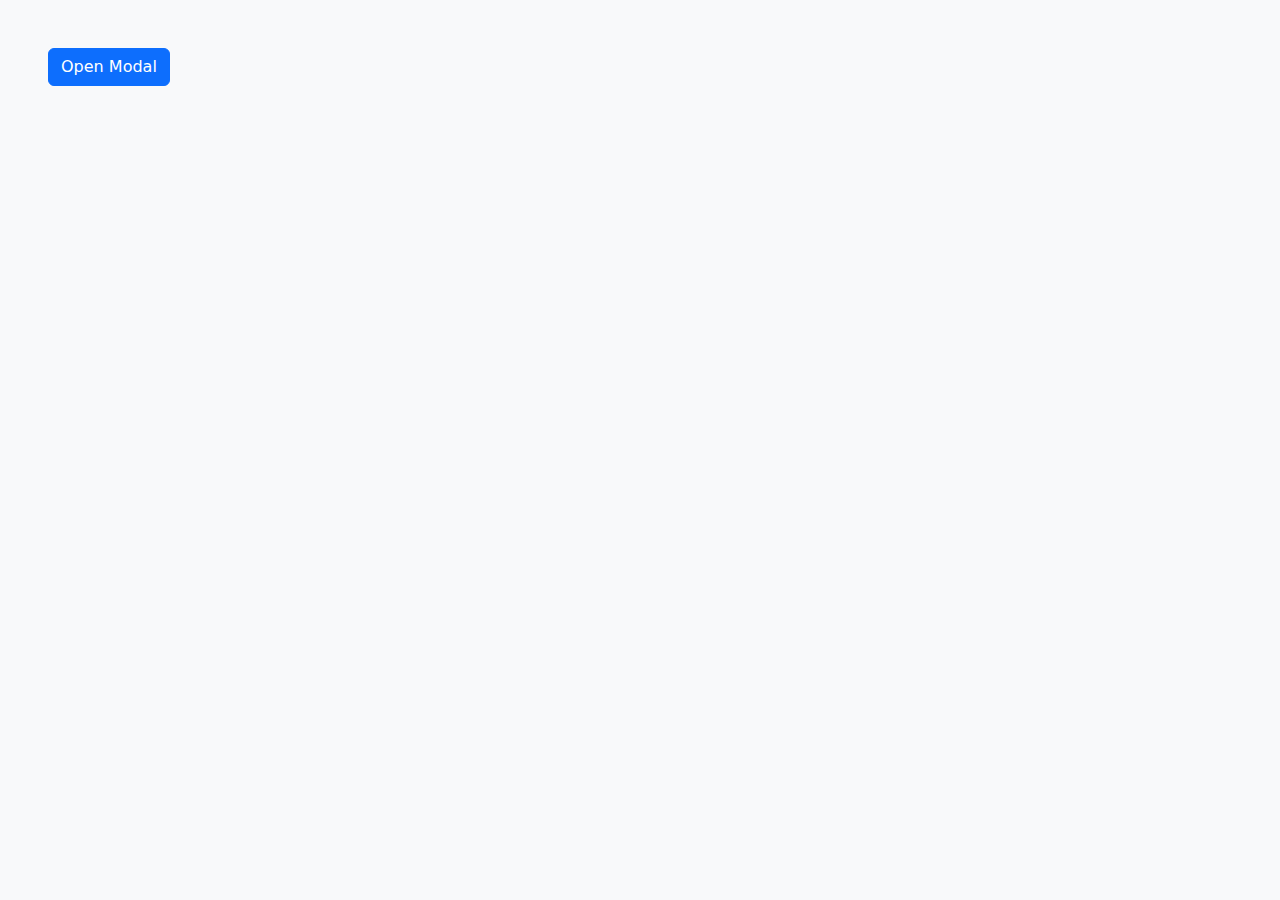
<file: modal.html>
<!DOCTYPE html>
<html lang="en">

<head>
  <meta charset="UTF-8" />
  <meta name="viewport" content="width=device-width, initial-scale=1.0" />
  <title>Full Modal With Steps</title>

  <!-- Bootstrap CSS -->
  <link href="https://cdn.jsdelivr.net/npm/bootstrap@5.3.2/dist/css/bootstrap.min.css" rel="stylesheet">

  <!-- Font Awesome -->
  <link rel="stylesheet" href="https://cdnjs.cloudflare.com/ajax/libs/font-awesome/6.5.0/css/all.min.css">
<style>
    .stepper {
      display: flex;
      justify-content: space-around;
      /* margin-bottom: 6px; */
      border-bottom: 1px solid #dee2e6;
      overflow-x: auto;
      scroll-behavior: smooth;
    }

    /* Chrome, Edge, Safari */
    .stepper::-webkit-scrollbar {
      height: 0;
    }

    .stepper::-webkit-scrollbar-track {
      background: transparent;
    }

    .stepper::-webkit-scrollbar-thumb {
      background: rgb(175, 174, 175);
      border-radius: 10px;
    }

    /* Hide scrollbar arrows (start/end buttons) */
    .stepper::-webkit-scrollbar-button {
      display: none;
      width: 0;
      height: 0;
    }

    .stepper::-webkit-scrollbar-thumb:hover {
      background: rgb(145, 144, 145);
    }



    .stepper .step {
      padding: 10px 25px;
      cursor: pointer;
      position: relative;
      font-weight: 500;
      color: #6c757d;
      transition: color 0.3s ease;
      display: flex;
      align-items: center;
      gap: 8px;
      white-space: nowrap;
    }

    .step.active {
      color: rgb(168, 108, 168);
      border-bottom: 3px solid rgb(168, 108, 168);
    }

    .color-main {
      color: rgb(168, 108, 168);
    }

    .step i {
      font-size: 16px;
    }

    .step-content {
      padding: 16px;
      /* padding: 30px;
      border-radius: 8px;
      box-shadow: 0 1px 6px rgba(0, 0, 0, 0.1); */
    }

    textarea {
      resize: none;
    }

    .btn-next,
    .btn-prev {
      min-width: 120px;
      text-transform: uppercase;
    }

    .btn-next {
      background-color: rgb(168, 108, 168);
      border-color: rgb(168, 108, 168);
    }

    .btn-next:hover {
      background-color: rgb(168, 108, 168);
      border-color: rgb(168, 108, 168);
    }

    .btn-next:focus {
      background-color: rgb(168, 108, 168);
      border-color: rgb(168, 108, 168);
    }

    .btn-next,
    .btn-next:hover,
    .btn-next:focus,
    .btn-next.active,
    .btn-next.show,
    .btn-check:checked+.btn-next,
    .btn-next:active {
      background-color: rgb(168, 108, 168) !important;
      border-color: rgb(168, 108, 168) !important;
      color: white;
    }

    .btn-prev {
      color: rgb(168, 108, 168);
      border: 2px solid rgb(168, 108, 168);
      background: transparent !important;
    }

    .btn-prev:hover {
      color: white !important;
      border: 2px solid rgb(168, 108, 168) !important;
      background: rgb(168, 108, 168) !important;
    }



    .btn-prev,
    .btn-prev:focus,
    .btn-prev.active,
    .btn-prev.show,
    .btn-check:checked+.btn-prev,
    .btn-prev:active {
      color: rgb(168, 108, 168) !important;
      border: 2px solid rgb(168, 108, 168) !important;
    }


    .btn i {
      margin-right: 6px;
    }

    .bg-gray {
      background-color: #f3f4f5;
      font-weight: 600;
    }

    .suggestionBtn {
      background-color: rgb(82, 133, 82);
      color: white;
      border: none;
      border-radius: 6px;
      padding: 4px 8px;
      font-size: 12px;
    }


    .border-bottom {
      border-bottom: 2px solid black;
      padding-bottom: 10px;
    }

    .astrk {
      font-size: 18px;
    }

    .mainBtnOutline {
      color: rgb(168, 108, 168);
      border: 2px solid rgb(168, 108, 168);
      padding: 6px 16px;
      background: transparent;
      font-weight: 600;
      border-radius: 6px;
      text-transform: uppercase;
      font-size: 12px !important;
    }

    .mainBtnOutline:hover {
      border: 2px solid rgb(168, 108, 168);
      background: rgb(168, 108, 168);
      color: white;
    }

    .exitBtnOutline {
      color: red;
      border: 2px solid red;
      padding: 6px 16px;
      font-weight: 600;
      background: transparent;
      border-radius: 6px;
      text-transform: uppercase;
      font-size: 12px !important;

    }

    .exitBtnOutline:hover {
      border: 2px solid red;
      background: red;
      color: white;
    }

    .previewBtn {
      text-transform: uppercase;
      background-color: darkblue;
      border-color: darkblue;
      font-size: 14px;
      color: white;
      padding: 8px 12px;
      white-space: nowrap;
    }

    .previewBtn:hover {
      background-color: darkblue;
      border-color: darkblue;
      color: white;
    }

    input,
    textarea,
    select {
      font-size: 14px !important;
    }

    .form-check-input:checked {
      background-color: darkblue !important;
      border-color: darkblue !important;
    }

    .form-select:focus {
      border-color: darkblue !important;
      outline: 0 !important;
      box-shadow: 0 0 0 .25rem rgba(13, 110, 253, .25) !important;
    }

    input:focus {
      border-color: darkblue !important;
      outline: 0 !important;
      box-shadow: 0 0 0 .25rem rgba(13, 110, 253, .25) !important;
    }

    textarea:focus {
      border-color: darkblue !important;
      outline: 0 !important;
      box-shadow: 0 0 0 .25rem rgba(13, 110, 253, .25) !important;
    }

    .rdo {
      display: flex;
      align-items: center;
      justify-content: center;
      gap: 6px;
    }

    .termsheading {
      font-size: 18px;
    }

    .popover {
      max-width: 400px;
      /* keep it readable */
      font-size: 0.875rem;
    }

    .popover-header {
      color: #000;
      font-weight: 600;
      background-color: rgba(186, 255, 255, 0.438);
    }

    .popover-body {
      color: #495057;
      background-color: rgba(186, 255, 255, 0.438);
    }
     /* Chrome, Edge, Safari */
    .step-content::-webkit-scrollbar {
      width: 0;
    }

    .step-content::-webkit-scrollbar-track {
      background: transparent;
    }

    .step-content::-webkit-scrollbar-thumb {
      background: rgb(175, 174, 175);
      border-radius: 10px;
    }

    /* Hide scrollbar arrows (start/end buttons) */
    .step-content::-webkit-scrollbar-button {
      display: none;
      width: 0;
      height: 0;
    }

    .step-content::-webkit-scrollbar-thumb:hover {
      background: rgb(145, 144, 145);
    }
    .modalDialog.modal-full-width {
        border-radius: 6px;
      max-width: 90vw;
      width: 90vw;
      margin: 0 auto;
    }

    .modalContentForm {
   border-radius: 6px;
      height: 100%;
    }

    .step-content {
      max-height: 70vh !important;
      height: 65vh !important;
      overflow-y: auto !important;
    }
    
  </style>
</head>

<body class="bg-light p-5">

  <!-- Trigger -->
  <button class="btn btn-primary" data-bs-toggle="modal" data-bs-target="#registrationModal">
    Open Modal
  </button>

  <!-- Modal -->
  <div class="modal fade" id="registrationModal" tabindex="-1">
    <div class="modal-dialog modalDialog modal-dialog-centered modal-full-width">
      <div class="modal-content modalContentForm">

        <!-- Header -->
        <div class="modal-header px-4 py-3">
            <h3 class="text-center  fw-bold">10DLC/A2P Registration Form</h3>
          <button type="button" class="btn-close" data-bs-dismiss="modal"></button>
        </div>

        <!-- Body -->
        <div class="modal-body ModalBodyForm px-4 py-2" >
<div class="container-fluid stepperForm">
  

    <!-- Form Wrapper -->
    <form id="registrationForm" action="#" method="post">

      <!-- Stepper Navigation -->
      <div class="stepper">
        <div class="step active" data-step="1">1. Campaign Details</div>
        <div class="step" data-step="2">2. Sample Messages</div>
        <div class="step" data-step="3">3. End-User Consent</div>
        <div class="step" data-step="4">4. General Information</div>
        <div class="step" data-step="5"> 5. Business Information</div>
        <div class="step" data-step="6"> 6. Point Of Contact</div>
        <div class="step" data-step="7"> 7. Terms & Privacy Policy</div>
      </div>

      <!-- Step 1 -->
      <div id="step-1" class="step-content">
        <h5 class="fw-semibold  border-bottom"> A2P/10DLC Registration
          - Campaign Details</h5>
        <!-- <div class="text-danger bg-gray p-2 mt-3"><i class="fa-solid fa-triangle-exclamation"></i> This campaign was
          rejected
          upon review</div> -->

        <div class="mt-2"><strong>Read before answering questions:</strong>
          <p>Before the phone companies are willing to approve your
            messaging campaigns they need to review some examples of the types of messages you intend to send. Complete
            the info below.</p>
        </div>

        <div class="row">
          <div class="col-md-9">
            <!-- Brand and Campaign Details Section -->
            <div class="mb-4 border rounded p-3 bg-light">
              <label class="fw-semibold mb-2">Brand and Campaign Details</label>
              <p class="mb-3"><small>The fees associated with registration are displayed below.</small></p>

              <div class="row g-3">
                <!-- Low Volume Brand Registration -->
                <div class="col-md-6">
                  <div class="border rounded p-3 bg-white h-100">
                    <h6 class="fw-bold mb-2">Low Volume Brand Registration</h6>
                    <p class="mb-1 fs-5 fw-semibold">$4.00 <small>- One Time</small></p>
                    <ul class="list-unstyled mt-2 mb-0">
                      <li class="d-flex align-items-center mb-1">
                        <i class="fa-solid fa-check text-success me-2"></i>
                        <span>EIN required for registration</span>
                      </li>
                      <li class="d-flex align-items-center">
                        <i class="fa-solid fa-check text-success me-2"></i>
                        <span>More than 1 phone number allowed</span>
                      </li>
                    </ul>
                  </div>
                </div>

                <!-- Low Volume Campaign Registration -->
                <div class="col-md-6">
                  <div class="border rounded p-3 bg-white h-100">
                    <h6 class="fw-bold mb-2">Low Volume Campaign Registration</h6>
                    <p class="mb-1 fs-5 fw-semibold">$15.00 <small>- One Time</small></p>
                    <ul class="list-unstyled mt-2 mb-0">
                      <li class="d-flex align-items-center mb-1">
                        <i class="fa-solid fa-check text-success me-2"></i>
                        <span>Increased delivery rate</span>
                      </li>
                      <li class="d-flex align-items-center">
                        <i class="fa-solid fa-check text-success me-2"></i>
                        <span>Send up to 6,000 segments per day</span>
                      </li>
                    </ul>
                  </div>
                </div>
              </div>

              <p class="mt-3 mb-0">
                <small class="text-muted">
                  * These fees are paid directly to the phone companies and exist regardless of the texting platform you
                  use.<br>
                  * The phone companies also charge campaign fees up to $12/mo in accordance with TCR rules.
                </small>
              </p>
            </div>
            <div class="mb-3">
              <div class="d-flex justify-content-between align-items-center">
                <label class="form-label fw-semibold">Campaign Use Case <span class="text-danger astrk">*</span></label>
                <a href="#" class="color-main">Learn More</a>

              </div>
              <select name="campaignUseCase" class="form-select" required>
                <option selected>Sole Proprietor</option>
                <option>Marketing</option>
                <option>Customer Care</option>
                <option>Notifications</option>
              </select>
            </div>

            <div class="mb-3">
              <div class="d-flex justify-content-between align-items-center">
                <label class="form-label fw-semibold">Campaign Use Case Description <span
                    class="text-danger astrk">*</span></label>
                <!-- <button class="suggestionBtn mb-2" disabled>Suggestions</button> -->

              </div>
              <textarea
                placeholder="We use this campaign to reach out to clients that have signed up on our website crownhomesre.com and have opted in to receive a call, text or email. We're reaching out regarding an inquiry of their home's value, only if opted in."
                name="campaignDescription" class="form-control" rows="8" required></textarea>
              <small class="text-muted">Min length: 40 characters. Max length: 4096 characters.</small>
            </div>


          </div>
        </div>
        <!-- <div class="d-flex justify-content-end">
          <button type="button" class="btn btn-primary btn-next"><i class="fa-solid fa-arrow-right"></i>Next</button>
        </div> -->
      </div>

      <!-- Step 2 -->
      <div id="step-2" class="step-content d-none">
        <div class="d-flex justify-content-between align-items-center border-bottom">
          <h5 class="fw-semibold  "> A2P/10DLC Registration - Sample Messages</h5>
          <div class="d-flex  gap-3 align-items-center">
            <button type="button" class="btn btn-sm btn-outline-secondary"  data-bs-toggle="popover" data-bs-html="true"
              data-bs-trigger="hover focus active" title="Notes:"
              data-bs-content='To be in compliance with A2P/10DLC the first message you send a contact must include <strong>sender identification</strong> and <strong>opt-out language</strong>.<br><br>
<strong>Sender identification</strong> identifies who you are and the name of your company. This will appear at the beginning of your message.<br><br>
<strong>Opt-out language</strong> is text you add to the end of your message that tells contacts how to unsubscribe from further texts.<br><br>
<strong>If this is missing your registration will get rejected! To ensure compliance we&#39;ll automatically add these required elements to the sample messages you provide.</strong><br><br>
**If your messages include an embedded link or phone number be sure to check the appropriate boxes. DO NOT use link shorteners.'>
              <i class="fa-solid fa-circle-info"></i> Notes
            </button>

            <!-- <button class="mainBtnOutline uppercase">Access Help Guide</button>
            <button class="exitBtnOutline uppercase">Exit</button> -->
          </div>
        </div>
        <!-- <div class="text-danger bg-gray p-2 mt-3"><i class="fa-solid fa-triangle-exclamation"></i> This campaign was
          rejected
          upon review</div> -->





        <div class="mt-4"><strong>Read before answering questions:</strong>
          <p>Before the phone companies are willing to approve your
            messaging campaigns they need to review some examples of the types of messages you intend to send. Complete
            the info below.</p>
        </div>

        <div class="row">
          <div class="col-md-9">
            <div class="mb-4">
              <div class="d-flex justify-content-between align-items-center">
                <label class="form-label fw-semibold">Sample message #1: (provide an example below)</label>
                <!-- <button class="suggestionBtn" disabled>Suggestions</button> -->

              </div>

              <div class="mt-2">
                <label class="form-label fw-semibold">Sender Identification (this section is pre-populated and will be
                  added to the beginning of your message):<span class="text-danger astrk">*</span></label>
                <input placeholder="Hi, This is Kirk from crown homes real estate" class="form-control" name="sample1"
                  required />
              </div>
            </div>

            <div class="mb-4">
              <label class="form-label fw-semibold">Add your sample message below: <span
                  class="text-danger astrk">*</span></label>

              <textarea
                placeholder="We received your inquiry regarding the value of your home. When would be a good time for a quick call?"
                name="sampleMessage" class="form-control" rows="8" required></textarea>
              <small class="text-muted">Min length: 20 characters. Max length: 1024 characters.</small>
            </div>
            <div class="mb-4">
              <label class="form-label fw-semibold">Opt-out Language (This section is pre-populated and will be added to
                the end of your message) <span class="text-danger astrk">*</span></label>
              <input placeholder="Reply stop to unsubscribe" class="form-control" name="sample1" required />
            </div>
            <div class="mb-3">
              <div class="d-flex justify-content-between align-items-center">
                <label class="form-label fw-semibold">Sample message #2: (provide an example below)</label>
                <!-- <button class="suggestionBtn" disabled>Suggestions</button> -->

              </div>

              <div class="mt-2">
                <label class="form-label fw-semibold">Sender Identification (this section is pre-populated and will be
                  added to the beginning of your message):<span class="text-danger astrk">*</span></label>
                <input placeholder="Hi, This is Kirk from crown homes real estate" class="form-control" name="sample1"
                  required />
              </div>
            </div>

            <div class="mb-4">
              <label class="form-label fw-semibold">Add your sample message below: <span
                  class="text-danger astrk">*</span></label>

              <textarea placeholder="I'm just texting to confirm for our appointment tomorrow. Does that still work?"
                name="sampleMessage" class="form-control" rows="8" required></textarea>
              <small class="text-muted">Min length: 20 characters. Max length: 1024 characters.</small>
            </div>
            <div class="mb-4">
              <label class="form-label fw-semibold">Opt-out Language (This section is pre-populated and will be added to
                the end of your message) <span class="text-danger astrk">*</span></label>
              <input placeholder="Reply stop to unsubscribe" class="form-control" name="sample1" required />

              <div class="d-flex justify-content-between align-items-start mt-4">
                <div class="d-flex flex-column gap-2">
                  <div class="form-check">
                    <input class="form-check-input" type="checkbox" id="includeLink">
                    <label class="form-check-label" for="includeLink">
                      The message will include an embedded link
                    </label>
                  </div>

                  <div class="form-check">
                    <input class="form-check-input" type="checkbox" id="includePhone">
                    <label class="form-check-label" for="includePhone">
                      The message will include phone numbers
                    </label>
                  </div>

                  <small class="text-muted">
                    <strong><em>*If there’s any chance your messages will include links or phone numbers, we recommend
                        checking these boxes.</em></strong>
                  </small>

                </div>

                <!-- <button type="button" class="btn  previewBtn">
                  Preview Your Messages
                </button> -->
              </div>

            </div>
          </div>
        </div>
        <!-- <div class="d-flex justify-content-end gap-3 align-items-center ">
          <button type="button" class="btn btn-secondary btn-prev"><i class="fa-solid fa-arrow-left"></i>Back</button>
          <button type="button" class="btn btn-primary btn-next"><i class="fa-solid fa-arrow-right"></i>Next</button>
        </div> -->
      </div>

      <!-- Step 3 -->
      <div id="step-3" class="step-content d-none">
        <h5 class="fw-semibold border-bottom">A2P/10DLC Registration - End-User Consent</h5>

        <!-- Rejected campaign message -->
        <!-- <div class="text-danger bg-gray p-2 mt-3">
          <i class="fa-solid fa-triangle-exclamation"></i> This campaign was rejected upon review
        </div> -->

        <!-- Read before answering -->
        <div class="mt-3">
          <strong>Read before answering questions:</strong>
          <p>Before the phone companies are willing to approve your messaging campaigns they need to review some
            examples of the types of messages you intend to send. Complete the info below.</p>
        </div>

        <!-- Did you know tooltip -->
        <div class="mt-2 mb-3">
          <span class="fw-semibold" data-bs-toggle="tooltip" data-bs-html="true"
            title="Most campaigns that fail or are rejected are due to incorrect information being submitted in the 'How do end-users consent to receive messages?' section below.">
            <i class="fa-solid fa-circle-info text-secondary"></i> Did you know?
          </span>
        </div>

        <div class="row">
          <div class="col-md-9">
            <div class="mb-3">
              <div class="d-flex justify-content-between align-items-center mb-2">
                <label class="form-label fw-semibold">How do end users consent to receive messages from you? <span
                    class="text-danger astrk">*</span></label>
                <!-- <button class="suggestionBtn" disabled>Suggestions</button> -->

              </div>
              <div class="bg-warning p-3 mb-2 rounded">
                10DLC regulations require that all contacts opt-in to receive messages from your company. The phone
                companies are looking to see the exact method you use to obtain this consent. The rules and the language
                they are looking for are very specific. To make this easier we recommend using our pre-filled answer
                below. We've also included a link to a pre-built, customized opt-in form for your business.
                <strong>(Recommended - use our pre-filled answer)</strong>
              </div>
              <div class="text-danger fw-semibold  p-2 mb-3">
                <i class="fa-solid fa-triangle-exclamation"></i> The campaign submission has been reviewed and rejected
                due to issues verifying the Call to Action (CTA)
                provided for the campaign. <a class="text-danger" href="#" target="_blank">Learn more <i
                    class="fa-solid fa-arrow-up-right-from-square"></i></a>
              </div>

              <textarea
                placeholder="Clients have to opt into our lead capture from on https://www.crownhomes.com/ and check a box to confirm receiving a call, text or email. They can easily unsubscribe by replying Stop or saying they want to unsubscribe. We will NOT contact them if they don’t check the box to receive call, text or email communications."
                name="endUserConsent" class="form-control" rows="6" required></textarea>
              <small class="text-muted">This field should describe how end users opt-in to the campaign, therefore
                giving consent to the sender to receive their messages. If multiple opt-in methods are used for the same
                campain, they must all be listed.</small>
            </div>
          </div>
        </div>

        <!-- <div class="d-flex justify-content-end gap-3 align-items-center  ">
          <button type="button" class="btn btn-secondary btn-prev"><i class="fa-solid fa-arrow-left"></i>Back</button>
          <button type="button" class="btn btn-primary btn-next"><i class="fa-solid fa-arrow-right"></i>Next</button>
        </div> -->
      </div>

      <!-- Step 4 -->
      <div id="step-4" class="step-content d-none">
        <h5 class="fw-semibold  border-bottom"> A2P/10DLC Registration
          - General Information</h5>


        <div class="mt-4"><strong>Read before answering questions:</strong>
          <p>When completing this page please reference your official IRS documentation. (EIN documents, W2, W9, or
            CP575). Answer the questions carefully to ensure the info you provide reviews and long delays in getting
            your business registered.</p>
        </div>

        <div class="row">
          <div class="col-md-9">
            <div class="mb-3">
              <label class="form-label fw-semibold">Legal Business Name <span class="text-danger astrk">*</span></label>
              <input class="form-control" name=""
                placeholder="Enter your legal business name exactly as it appears on your IRS documents (ex: Joe Marketing Agency LLC rather than Joe Marketing Agency)" />
            </div>

            <div class="mb-3">
              <label class="form-label fw-semibold">Street Address <span class="text-danger astrk">*</span></label>
              <input class="form-control" name=""
                placeholder="Enter your Business street address here. Must be a valid US address." />
            </div>
            <div class="mb-3">
              <label class="form-label fw-semibold">City<span class="text-danger astrk">*</span></label>
              <input class="form-control" name="" placeholder="Enter your City name." />
            </div>
            <div class="mb-3">
              <label class="form-label fw-semibold">State <span class="text-danger astrk">*</span></label>
              <input class="form-control" name="" placeholder="Enter your state name." />
            </div>
            <div class="mb-3">
              <label class="form-label fw-semibold">Postal/Zip Code <span class="text-danger astrk">*</span></label>
              <input class="form-control" name="" placeholder="Enter your postal/zip code." />
            </div>

          </div>
        </div>
        <!-- <div class="d-flex justify-content-end gap-3 align-items-center  ">
          <button type="button" class="btn btn-secondary btn-prev"><i class="fa-solid fa-arrow-left"></i>Back</button>
          <button type="button" class="btn btn-primary btn-next"><i class="fa-solid fa-arrow-right"></i>Next</button>
        </div> -->
      </div>


      <!-- Step 5 -->
      <div id="step-5" class="step-content d-none">
        <h5 class="fw-semibold  border-bottom"> A2P/10DLC Registration
          - Business Information</h5>


        <div class="mt-4"><strong>Read before answering questions:</strong>
          <p>When completing this page please reference your official IRS documentation. (EIN documents, W2, W9, or
            CP575). Answer the questions carefully to ensure the info you provide reviews and long delays in getting
            your business registered.</p>
        </div>

        <div class="row">
          <div class="col-md-9">

            <div class="mb-3">
              <label class="form-label fw-semibold">Customer Business Profile Type<span
                  class="text-danger astrk">*</span></label>
              <select class="form-select" required name="">
                <option value="Select Your customer business profile type">
                  Select Your customer business profile type </option>
                <option value="">Option 1</option>
                <option value="">Option 2</option>
              </select>
            </div>


            <div class="mb-3">
              <label class="form-label fw-semibold">Business Type<span class="text-danger astrk">*</span></label>
              <select class="form-select" required name="">
                <option value="Select an option (reference your IRS documents to confirm the correct option)">
                  Select an option (reference your IRS documents to confirm the correct option)
                </option>
                <option value="">Option 1</option>
                <option value="">Option 2</option>
              </select>
            </div>
            <div class="mb-3">
              <label class="form-label fw-semibold">Business Industry<span class="text-danger astrk">*</span></label>
              <select class="form-select" required name="">
                <option value="Select Your Industry">
                  Select Your Industry </option>
                <option value="">Option 1</option>
                <option value="">Option 2</option>
              </select>
            </div>

            <div class="mb-3">
              <label class="form-label fw-semibold">Business Registration Number (EIN#) <span
                  class="text-danger astrk">*</span></label>
              <input class="form-control" name=""
                placeholder="Enter your EIN Number (Must be a 9-digit number ex. 12-3456789. This can be found on W2, W9, or CP575)." />
            </div>

            <div class="mb-3">
              <label class="form-label fw-semibold">Business Website (it must be your actual business domain) <span
                  class="text-danger astrk">*</span></label>
              <input class="form-control" name=""
                placeholder="Add your Business website url here (ex. www.businesswebsite.com)." />
            </div>
            <div class="mb-3">
              <label class="form-label fw-semibold">Business Regions of Operations <span
                  class="text-danger astrk">*</span></label>
              <div class="row">
                <div class="col-md-6">
                  <div class="form-check">
                    <input class="form-check-input" type="checkbox" id="c1">
                    <label class="form-check-label" for="includePhone">
                      Africa
                    </label>
                  </div>
                  <div class="form-check">
                    <input class="form-check-input" type="checkbox" id="c1">
                    <label class="form-check-label" for="c1">
                      Latin America
                    </label>
                  </div>
                  <div class="form-check">
                    <input class="form-check-input" type="checkbox" id="c1">
                    <label class="form-check-label" for="c1">
                      Europe
                    </label>
                  </div>
                </div>
                <div class="col-md-6">
                  <div class="form-check">
                    <input class="form-check-input" type="checkbox" id="c1">
                    <label class="form-check-label" for="c1">
                      Asia
                    </label>
                  </div>
                  <div class="form-check">
                    <input class="form-check-input" type="checkbox" id="c1">
                    <label class="form-check-label" for="c1">
                      USA and Canada
                    </label>
                  </div>

                </div>
              </div>

            </div>

          </div>
        </div>
        <!-- <div class="d-flex justify-content-end gap-3 align-items-center  ">
          <button type="button" class="btn btn-secondary btn-prev"><i class="fa-solid fa-arrow-left"></i>Back</button>
          <button type="button" class="btn btn-primary btn-next"><i class="fa-solid fa-arrow-right"></i>Next</button>
        </div> -->
      </div>

      <!-- Step 6 -->
      <div id="step-6" class="step-content d-none">
        <h5 class="fw-semibold  border-bottom"> A2P/10DLC Registration
          - Point Of Contact</h5>


        <div class="mt-4"><strong>Read before answering questions:</strong>
          <p>Please complete the information below in case we need to contact you or an authorized representative
            regarding your registration. We will only contact you if there are any issues.</p>
        </div>

        <div class="row">
          <div class="col-md-9">
            <div class="mb-3">
              <label class="form-label fw-semibold">First Name <span class="text-danger astrk">*</span></label>
              <input class="form-control" name="" placeholder="Enter your First Name" />
            </div>

            <div class="mb-3">
              <label class="form-label fw-semibold">Last Name <span class="text-danger astrk">*</span></label>
              <input class="form-control" name="" placeholder="Enter your Last Name" />
            </div>
            <div class="mb-3">
              <label class="form-label fw-semibold">Business Title <span class="text-danger astrk">*</span></label>
              <input class="form-control" name="" placeholder="Enter your Business Title" />
            </div>
            <div class="mb-3">
              <label class="form-label fw-semibold">Job Position<span class="text-danger astrk">*</span></label>
              <select class="form-select" required name="">
                <option value="Select Your Job Position.">
                  Select Your Job Position. </option>
                <option value="">Option 1</option>
                <option value="">Option 2</option>
              </select>
            </div>

            <div class="mb-3">
              <label class="form-label fw-semibold">What is your Email Address? <span
                  class="text-danger astrk">*</span></label>
              <input class="form-control" name="" placeholder="Enter Your Email Address" />
            </div>
            <div class="mb-3">
              <label class="form-label fw-semibold">What is your Phone Number? <span
                  class="text-danger astrk">*</span></label>
              <input class="form-control" name="" placeholder="Enter Your Phone Number" />
            </div>

            <div class="mb-3">
              <label class="fw-semibold">Do you want to add another authorized representative? <span
                  class="text-muted">(optional)</span></label>
              <p><small>We may contact this authorized representative if the first one doesn't respond.</small></p>
              <div class="d-flex gap-3 mt-2">
                <div class="form-check rdo">
                  <input class="form-check-input" type="radio" name="addRepresentative" id="addYes" value="yes">
                  <label class="form-check-label" for="addYes">Yes</label>
                </div>

                <div class="form-check rdo">
                  <input class="form-check-input" type="radio" name="addRepresentative" id="addNo" value="no" checked>
                  <label class="form-check-label" for="addNo">No</label>
                </div>
              </div>
            </div>


            <!-- modal questions -->
            <div class="mb-3">
              <label class="fw-semibold">Do you send text messages to contacts located in United States? <span
                  class="text-danger astrk">*</span></label></label>
              <p><small>If you are based in United States registration is mandatory. If you are located outside of the
                  United States, but send messages to US numbers you are also required to register.</small></p>
              <div class="d-flex gap-3 mt-2">
                <div class="form-check rdo">
                  <input class="form-check-input" type="radio" name="addRepresentative" id="addYes" value="yes">
                  <label class="form-check-label" for="addYes">Yes</label>
                </div>

                <div class="form-check rdo">
                  <input class="form-check-input" type="radio" name="addRepresentative" id="addNo" value="no" checked>
                  <label class="form-check-label" for="addNo">No</label>
                </div>
              </div>
            </div>

            <div class="mb-3">
              <label class="fw-semibold">Does the business you're registering have a tax ID (EIN#)? <span
                  class="text-danger astrk">*</span></label></label>
              <p><small>* You can find your EIN number on your IRS forms or previous tax return documents (W2, W9, or
                  CP575).</small></p>
              <div class="d-flex gap-3 mt-2">
                <div class="form-check rdo">
                  <input class="form-check-input" type="radio" name="addRepresentative" id="addYes" value="yes">
                  <label class="form-check-label" for="addYes">Yes</label>
                </div>

                <div class="form-check rdo">
                  <input class="form-check-input" type="radio" name="addRepresentative" id="addNo" value="no" checked>
                  <label class="form-check-label" for="addNo">No</label>
                </div>
              </div>
            </div>

            <div class="mb-3">
              <label class="fw-semibold">On average, do you plan to send more or less than 6,000 messages per day? <span
                  class="text-danger astrk">*</span></label></label>
              <div class="d-flex gap-3 mt-2">
                <div class="form-check rdo">
                  <input class="form-check-input" type="radio" name="addRepresentative" id="addYes" value="yes">
                  <label class="form-check-label" for="addYes">More than 6,000/Day</label>
                </div>

                <div class="form-check rdo">
                  <input class="form-check-input" type="radio" name="addRepresentative" id="addNo" value="no" checked>
                  <label class="form-check-label" for="addNo">Less than 6,00/Day</label>
                </div>
              </div>
            </div>


            <div class="mb-3">
              <label class="fw-semibold">On average, do you plan to send more or less than 6,000 messages per day? <span
                  class="text-danger astrk">*</span></label></label>
              <div class="d-flex gap-3 mt-2">
                <div class="form-check rdo">
                  <input class="form-check-input" type="radio" name="addRepresentative" id="addYes" value="yes">
                  <label class="form-check-label" for="addYes">More than 6,000/Day</label>
                </div>

                <div class="form-check rdo">
                  <input class="form-check-input" type="radio" name="addRepresentative" id="addNo" value="no" checked>
                  <label class="form-check-label" for="addNo">Less than 6,00/Day</label>
                </div>
              </div>
            </div>



          </div>
        </div>
        <!-- <div class="d-flex justify-content-end gap-3 align-items-center  ">
          <button type="button" class="btn btn-secondary btn-prev"><i class="fa-solid fa-arrow-left"></i>Back</button>
          <button type="button" class="btn btn-primary btn-next"><i class="fa-solid fa-arrow-right"></i>Next</button>
        </div> -->
      </div>

      <!-- Step 7 -->
      <div id="step-7" class="step-content d-none">
        <div class="d-flex justify-content-between align-items-center border-bottom">
          <h5 class="fw-semibold "> A2P/10DLC Registration
            - Terms & Privacy Policy</h5>
          <!-- <div class="d-flex  gap-3 align-items-center">
            <button class="mainBtnOutline uppercase">Access Help Guide</button>
            <button class="exitBtnOutline uppercase">Exit</button>
          </div> -->
        </div>
        <div class="mt-4">
          <p class="fw-semibold termsheading "> Terms of Services & Privacy Policy</p>
          <p>We will process data according to the <a href="#" class="text-decoration-none" target="_blank"
              rel="noopener noreferrer">Twilio Privacy Statement</a></p>
          <div class="form-check d-flex justify-content-center align-items-center gap-3">
            <input class="form-check-input" type="checkbox" id="accept">
            <label class="form-check-label" for="accept">
              I declare that the information provided is accurate. I acknowledge that Twilio will be processing the
              information provided for the purpose of identity verification, and that Twilio reserves the right to
              retain Business Profile information after account closure in the case of a traceback from an authority or
              equivalent.
            </label>
          </div>
        </div>

        <!-- <div class="d-flex justify-content-end gap-3 align-items-center  mt-4">
          <button type="button" class="btn btn-secondary btn-prev"><i class="fa-solid fa-arrow-left"></i>Back</button>
          <button type="button" class="btn btn-primary btn-next"> <i class="fa-solid fa-paper-plane me-2"></i>Submit
            Information</button>
        </div> -->
      </div>
    </form>
  </div>

        </div>

        <!-- Footer -->
     
        <div class="modal-footer d-flex justify-content-end gap-3 align-items-center ">
          <button type="button" class="btn btn-secondary btn-prev"><i class="fa-solid fa-arrow-left"></i>Back</button>
             <button type="button" class="btn btn-primary btn-next"><i class="fa-solid fa-arrow-right"></i>Next</button>
           <button type="button" class="btn btn-primary btn-next"> <i class="fa-solid fa-paper-plane me-2"></i>Submit
            Information</button>
        </div>
      </div>
    </div>
  </div>

  <!-- Bootstrap JS -->
  <script src="https://cdn.jsdelivr.net/npm/bootstrap@5.3.2/dist/js/bootstrap.bundle.min.js"></script>

<script>
const steps = document.querySelectorAll('.step');
const contents = document.querySelectorAll('.step-content');
const btnPrev = document.querySelector('.btn-prev');
const btnNext = document.querySelectorAll('.btn-next')[0]; // assuming first btn-next is "Next"
const btnSubmit = document.querySelectorAll('.btn-next')[1]; // second btn-next is "Submit"
let currentStep = 1;

function showStep(step) {
  contents.forEach((content, index) => {
    content.classList.toggle('d-none', index + 1 !== step);
  });

  steps.forEach((s, index) => {
    s.classList.toggle('active', index + 1 === step);
  });

  // Show/hide buttons
  btnPrev.style.display = step === 1 ? 'none' : 'inline-block';
  btnNext.style.display = step === steps.length ? 'none' : 'inline-block';
  btnSubmit.style.display = step === steps.length ? 'inline-block' : 'none';
}

// Next button click
btnNext.addEventListener('click', () => {
  if (currentStep < steps.length) {
    currentStep++;
    showStep(currentStep);
  }
});

// Prev button click
btnPrev.addEventListener('click', () => {
  if (currentStep > 1) {
    currentStep--;
    showStep(currentStep);
  }
});

// Click on step circles
steps.forEach(step => {
  step.addEventListener('click', () => {
    currentStep = parseInt(step.dataset.step);
    showStep(currentStep);
  });
});

// Initialize first step
showStep(currentStep);

// Form submission
document.getElementById('registrationForm').addEventListener('submit', (e) => {
  e.preventDefault();
  alert('Form submitted successfully!');
});

// Bootstrap Popovers & Tooltips
const popoverTriggerList = document.querySelectorAll('[data-bs-toggle="popover"]');
popoverTriggerList.forEach(popoverTriggerEl => {
  new bootstrap.Popover(popoverTriggerEl, {
    placement: 'left',  
    html: true,
    trigger: 'hover focus'
  });
});

const tooltipTriggerList = document.querySelectorAll('[data-bs-toggle="tooltip"]');
const tooltipList = [...tooltipTriggerList].map(el => new bootstrap.Tooltip(el));
</script>



</body>

</html>
</file>
